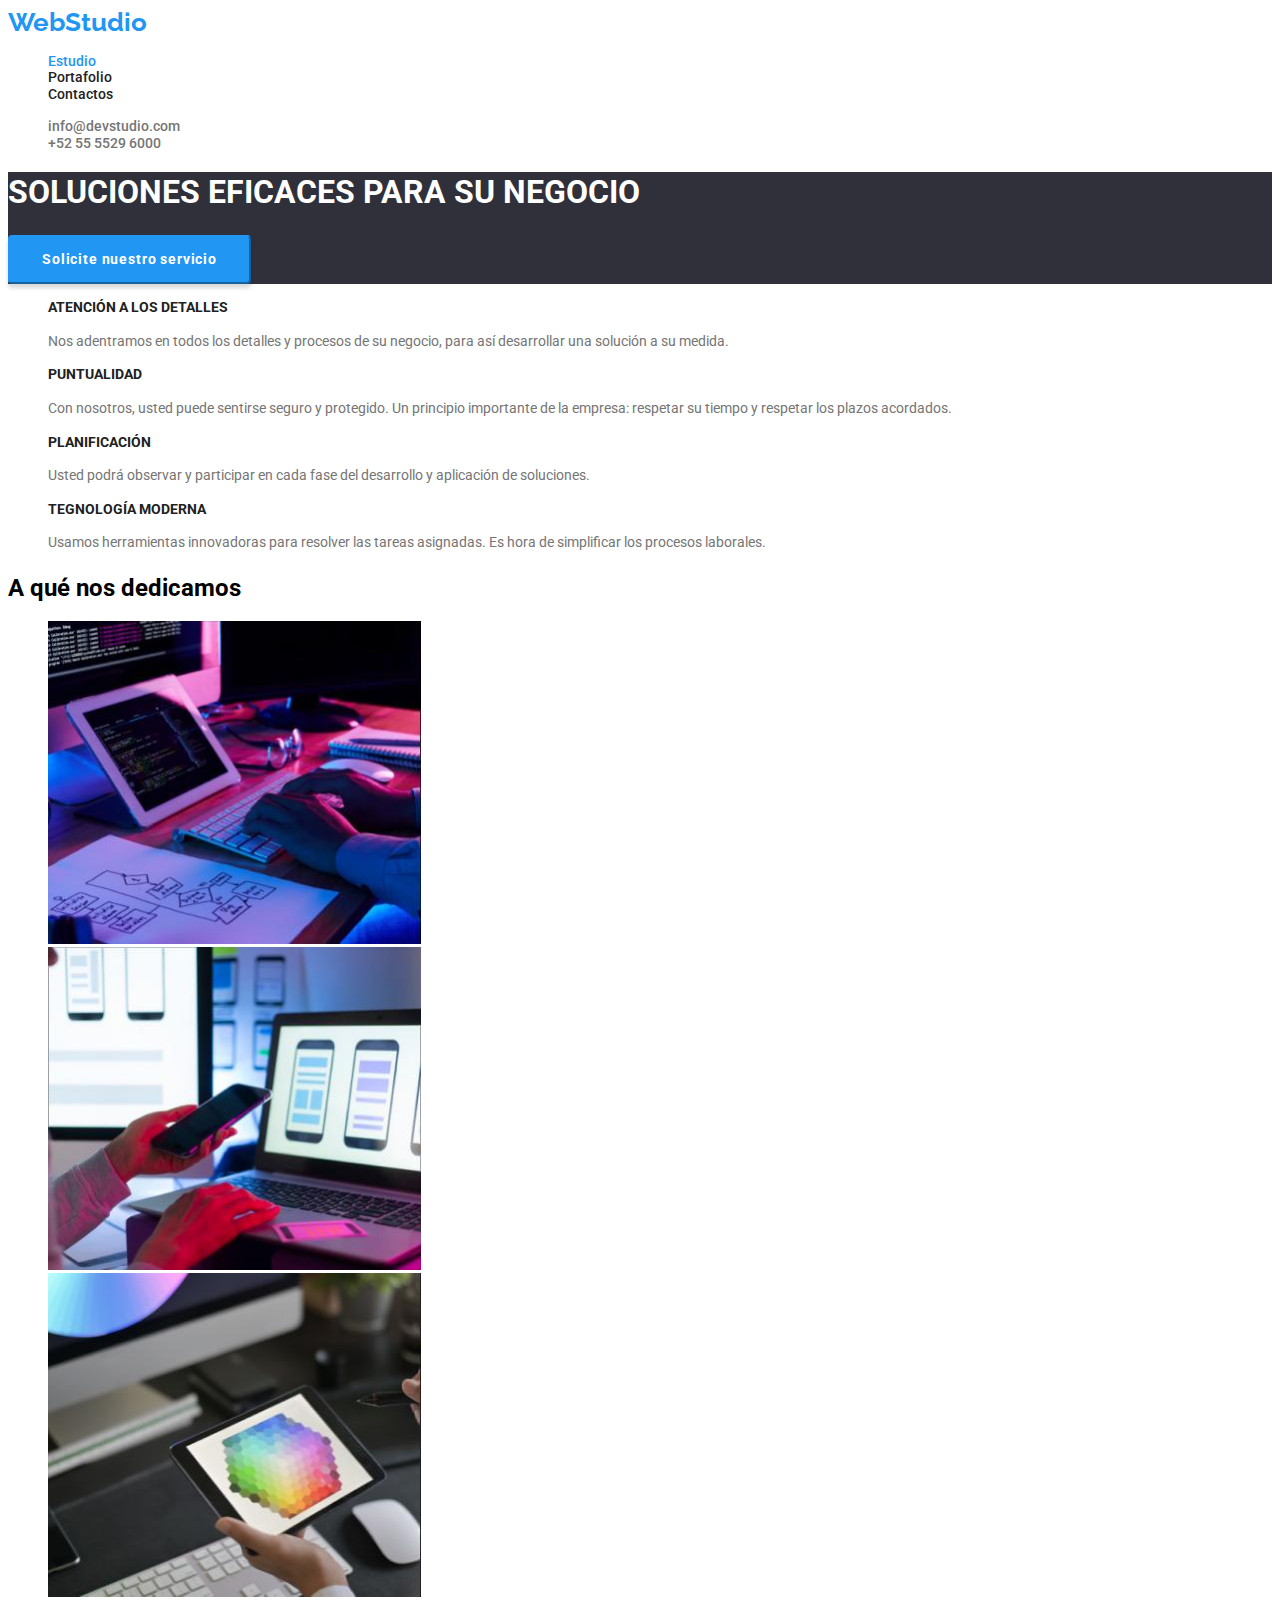
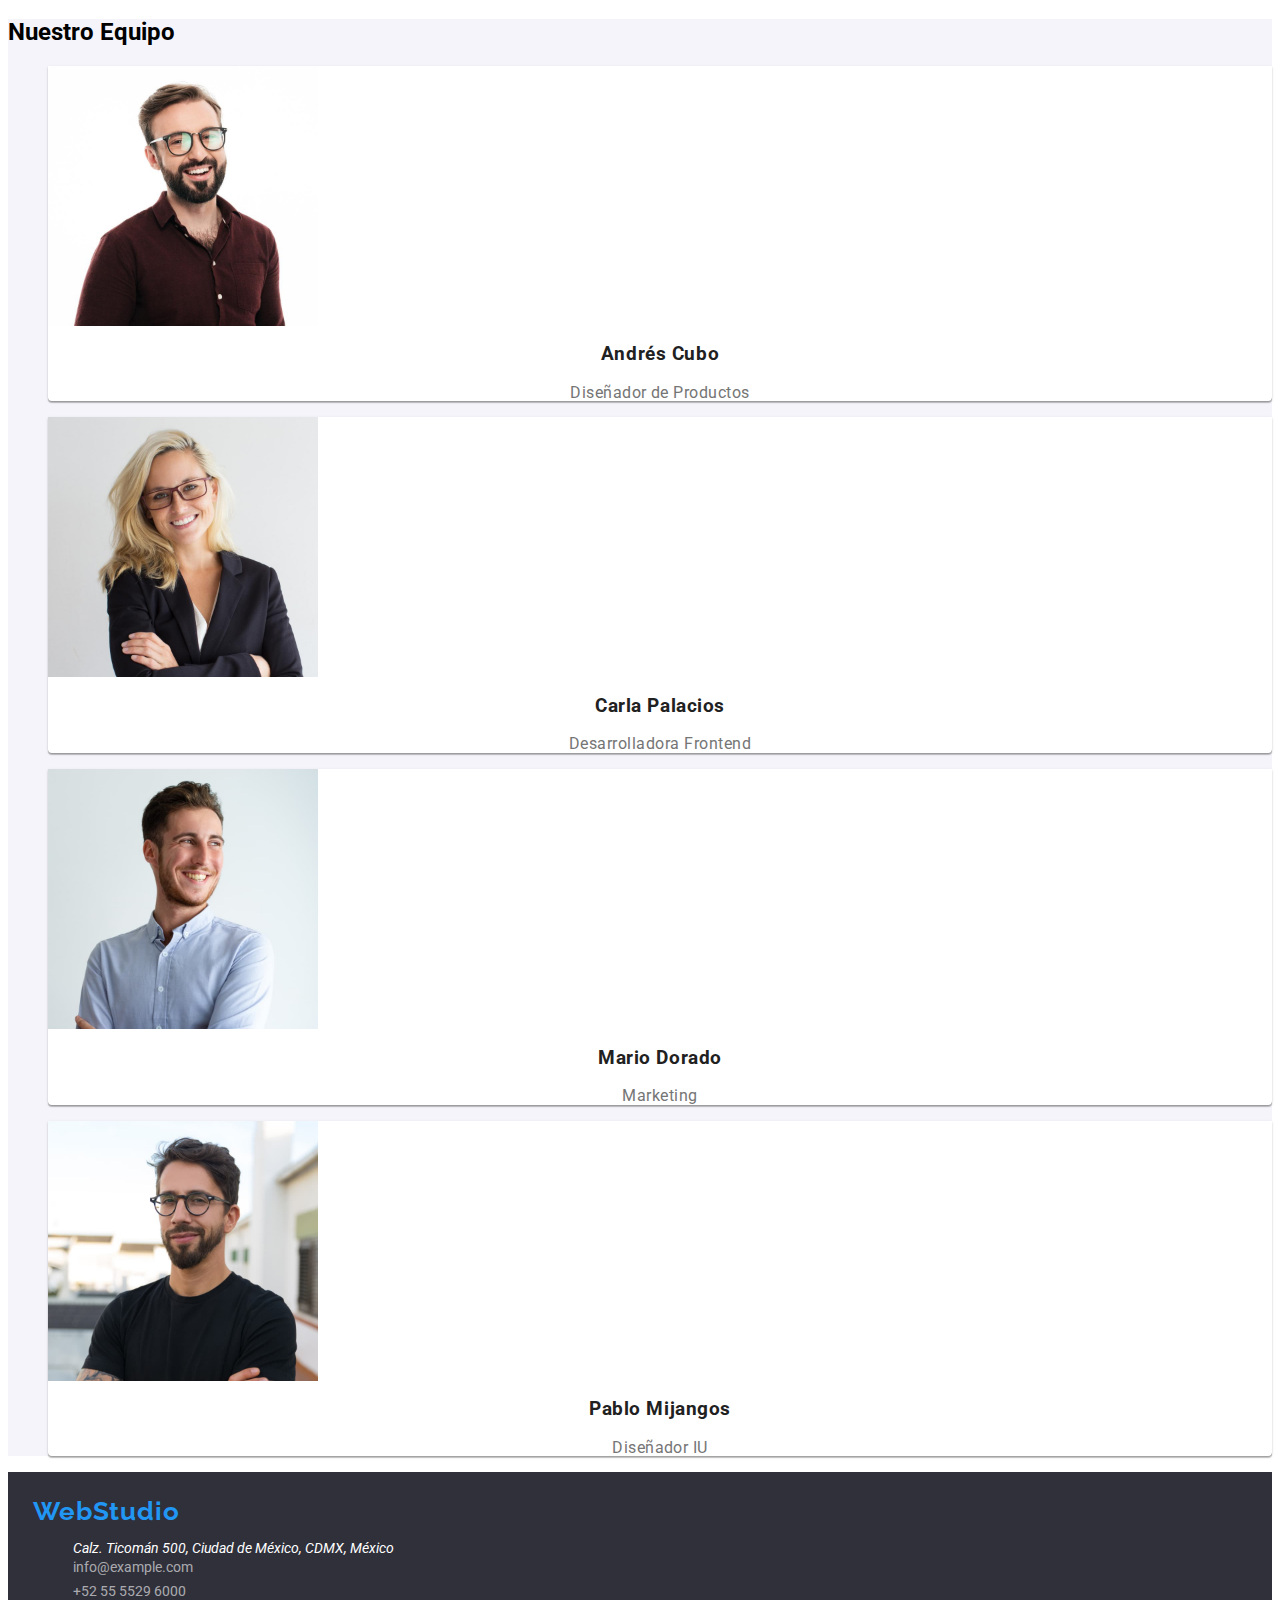
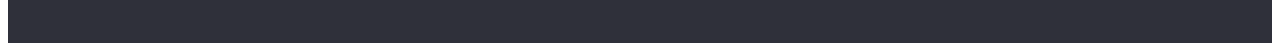
<file: index.html>
<html lang="en"><script src="chrome-extension://lgmpcpglpngdoalbgeoldeajfclnhafa/inpage.js"></script>
    <head>
        <meta charset="UTF-8">
        <meta http-equiv="X-UA-Compatible" content="IE=edge">
        <meta name="viewport" content="width=device-width, initial-scale=1.0">
        <title>goit-markup-hw-02</title>
        <link rel="stylesheet" href="css/styles.css">
        <link rel="preconnect" href="https://fonts.gstatic.com" crossorigin="">
        <link href="https://fonts.googleapis.com/css2?family=Raleway:wght@100;200;300;400;500;600;700&amp;family=Roboto:wght@100;300;400;500;700&amp;display=swap" rel="stylesheet">
    </head>
    <body>
        <header>
            <a class="logo-header" href="#">WebStudio</a>
            <nav>
                <ul class="ul-header">
                <li>
                    <a class="estudio-header-index" href="./index.html">Estudio</a>
                </li>
                <li>
                    <a class="portafolio-header" href="./portafolio.html">Portafolio</a>
                </li>
                <li>
                    <a class="contactos-header" href="./contactos">Contactos</a>
                </li>
                </ul>
            </nav>
            <ul class="ul-header">
                <li>
                <a class="correo-header" href="mailto:info@devstudio.com">info@devstudio.com</a>
                </li>
                <li>
                <a class="numero-header" href="tel:+52 55 5529 6000">+52 55 5529 6000</a>
                </li>
            </ul>
        </header>
        <main>
            <section class="poster-index">
                <h1 class="titulo-poster-index-1">SOLUCIONES EFICACES PARA SU NEGOCIO</h1>
                <button class="boton" type="button">Solicite nuestro servicio</button>
            </section>
            <section>
                <ul class="ul-main-index">
                <li>
                    <h2 class="titulo-caracteristicas-trabajo">ATENCIÓN A LOS DETALLES</h2>
                    <p class="caracteristicas-trabajo">
                    Nos adentramos en todos los detalles y procesos de su negocio,
                    para así desarrollar una solución a su medida.
                    </p>
                </li>

                <li>
                    <h2 class="titulo-caracteristicas-trabajo">PUNTUALIDAD</h2>
                    <p class="caracteristicas-trabajo">
                    Con nosotros, usted puede sentirse seguro y protegido. Un
                    principio importante de la empresa: respetar su tiempo y respetar
                    los plazos acordados.
                    </p>
                </li>

                <li>
                    <h2 class="titulo-caracteristicas-trabajo">PLANIFICACIÓN</h2>
                    <p class="caracteristicas-trabajo">
                    Usted podrá observar y participar en cada fase del desarrollo y
                    aplicación de soluciones.
                    </p>
                </li>

                <li>
                    <h2 class="titulo-caracteristicas-trabajo">TEGNOLOGÍA MODERNA</h2>
                    <p class="caracteristicas-trabajo">
                    Usamos herramientas innovadoras para resolver las tareas
                    asignadas. Es hora de simplificar los procesos laborales.
                    </p>
                </li>
                </ul>
            </section>
            <section class="box-work">
                <h2 class="subtituloh2">A qué nos dedicamos</h2>
                <ul class="ul-images-work">
                    <li>
                    <img src="./images/image-01.jpg" alt="foto pc" width="373px">
                </li>
                <li>
                    <img src="./images/image-02.jpg" alt="foto phone" width="373px">
                </li>
                <li>
                    <img src="./images/image-03.jpg" alt="foto tablet" width="373px">
                </li>
                </ul>
            </section>
            <section class="box-worker">
                <h2 class="subtituloh2">Nuestro Equipo</h2>
                <ul class="ul-images-worker">
                <li class="li-worker">
                    <img src="./images/imageteam-1.jpg" alt="una foto de andres cubo" width="270px">
                    <h3 class="nameworkerh3">Andrés Cubo</h3>
                    <p class="description-worker">Diseñador de Productos</p>
                </li>

                <li class="li-worker">
                    <img src="./images/imageteam-2.jpg" alt="una foto de carla palacios" width="270px">
                    <h3 class="nameworkerh3">Carla Palacios</h3>
                    <p class="description-worker">Desarrolladora Frontend</p>
                </li>

                <li class="li-worker">
                    <img src="./images/imageteam-3.jpg" alt="una foto de mario dorado" width="270px">
                    <h3 class="nameworkerh3">Mario Dorado</h3>
                    <p class="description-worker">Marketing</p>
                </li>

                <li class="li-worker">
                    <img src="./images/imageteam-4.jpg" alt="una foto de pablo mijangos" width="270px">
                    <h3 class="nameworkerh3">Pablo Mijangos</h3>
                    <p class="description-worker">Diseñador IU</p>
                </li>
                </ul>
            </section>
        </main>
        <footer>
            <a class="logo-footer" href="#">WebStudio</a>
            <address>
                <ul class="ul-address">
                <li>
                    <a>Calz. Ticomán 500, Ciudad de México, CDMX, México</a>
                </li>
                <li>
                    <a class="number-email" href="mailto:info@example.com">info@example.com</a>
                </li>
                <li>
                    <a class="number-email" href="tel:+52 55 5529 6000">+52 55 5529 6000
                    </a>
                </li>
                </ul>
            </address>
        </footer>
    </body>
</html>
<!-- hola -->
</file>
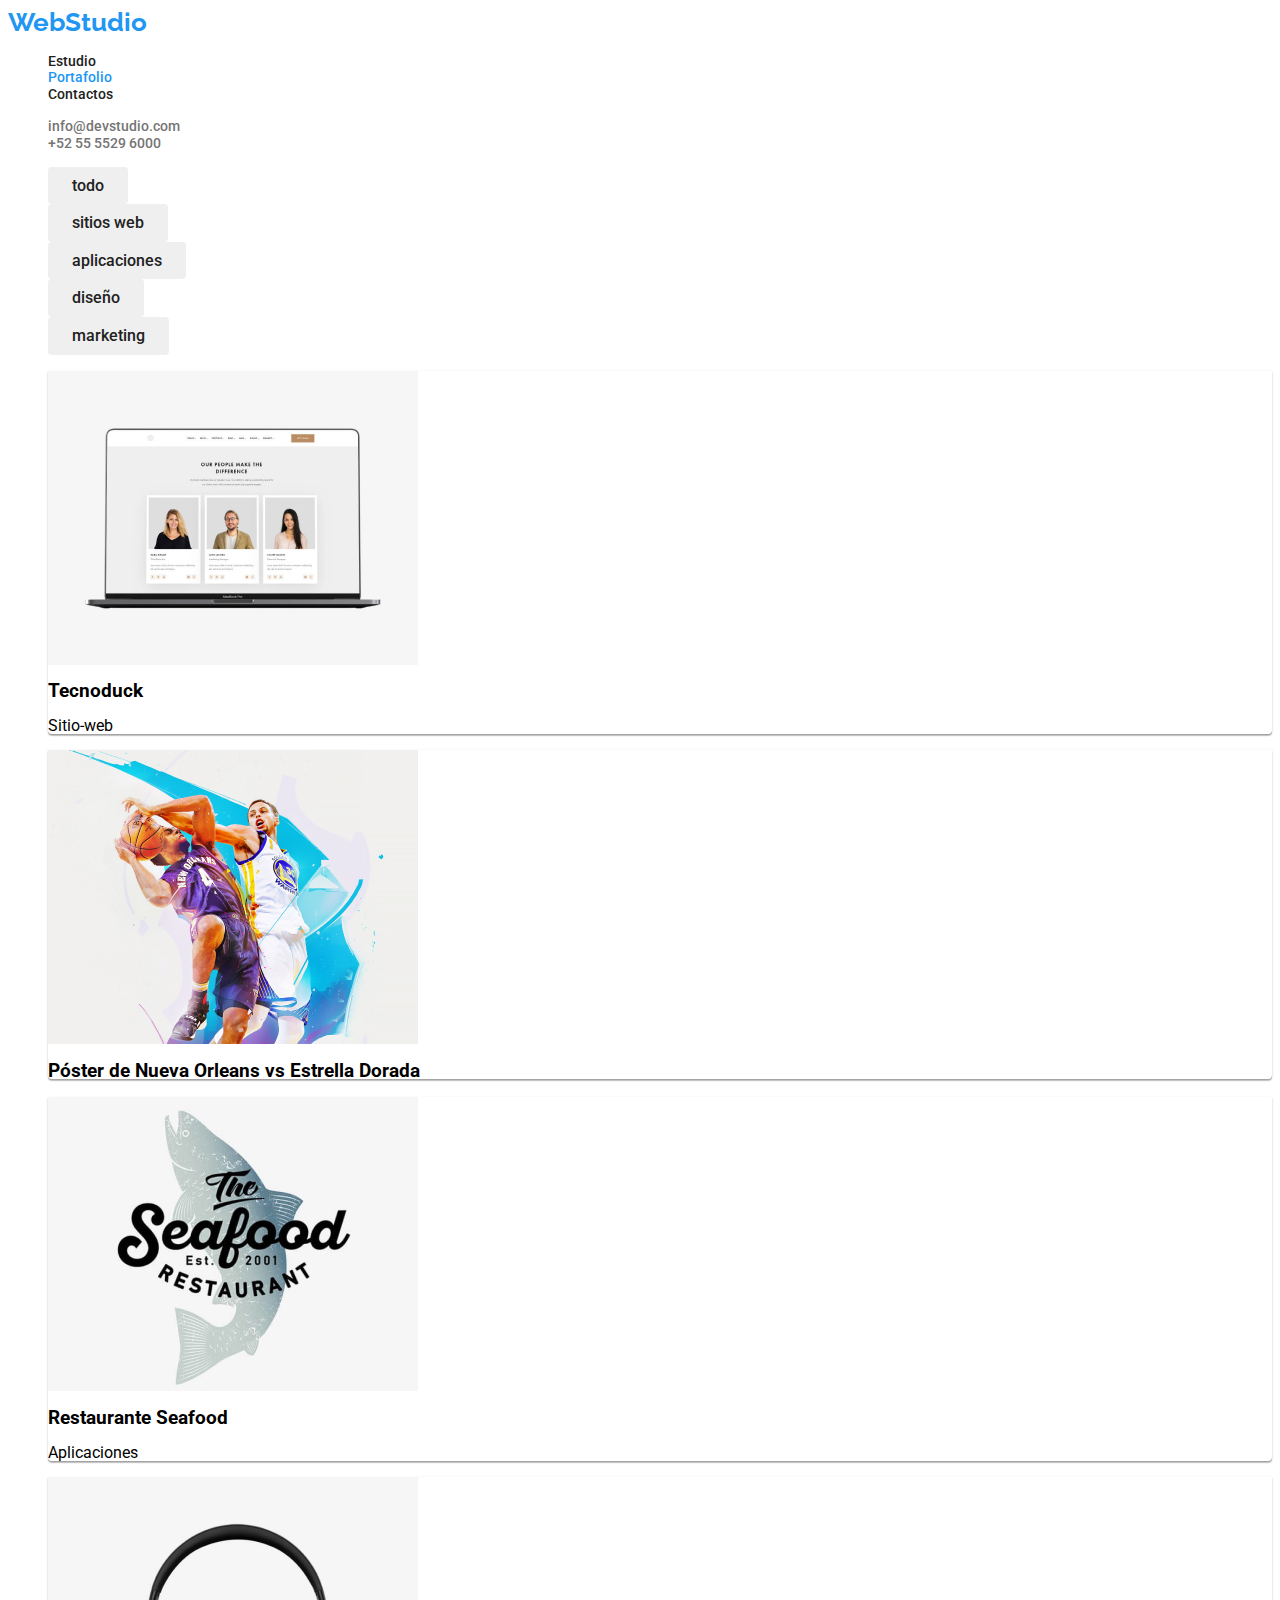
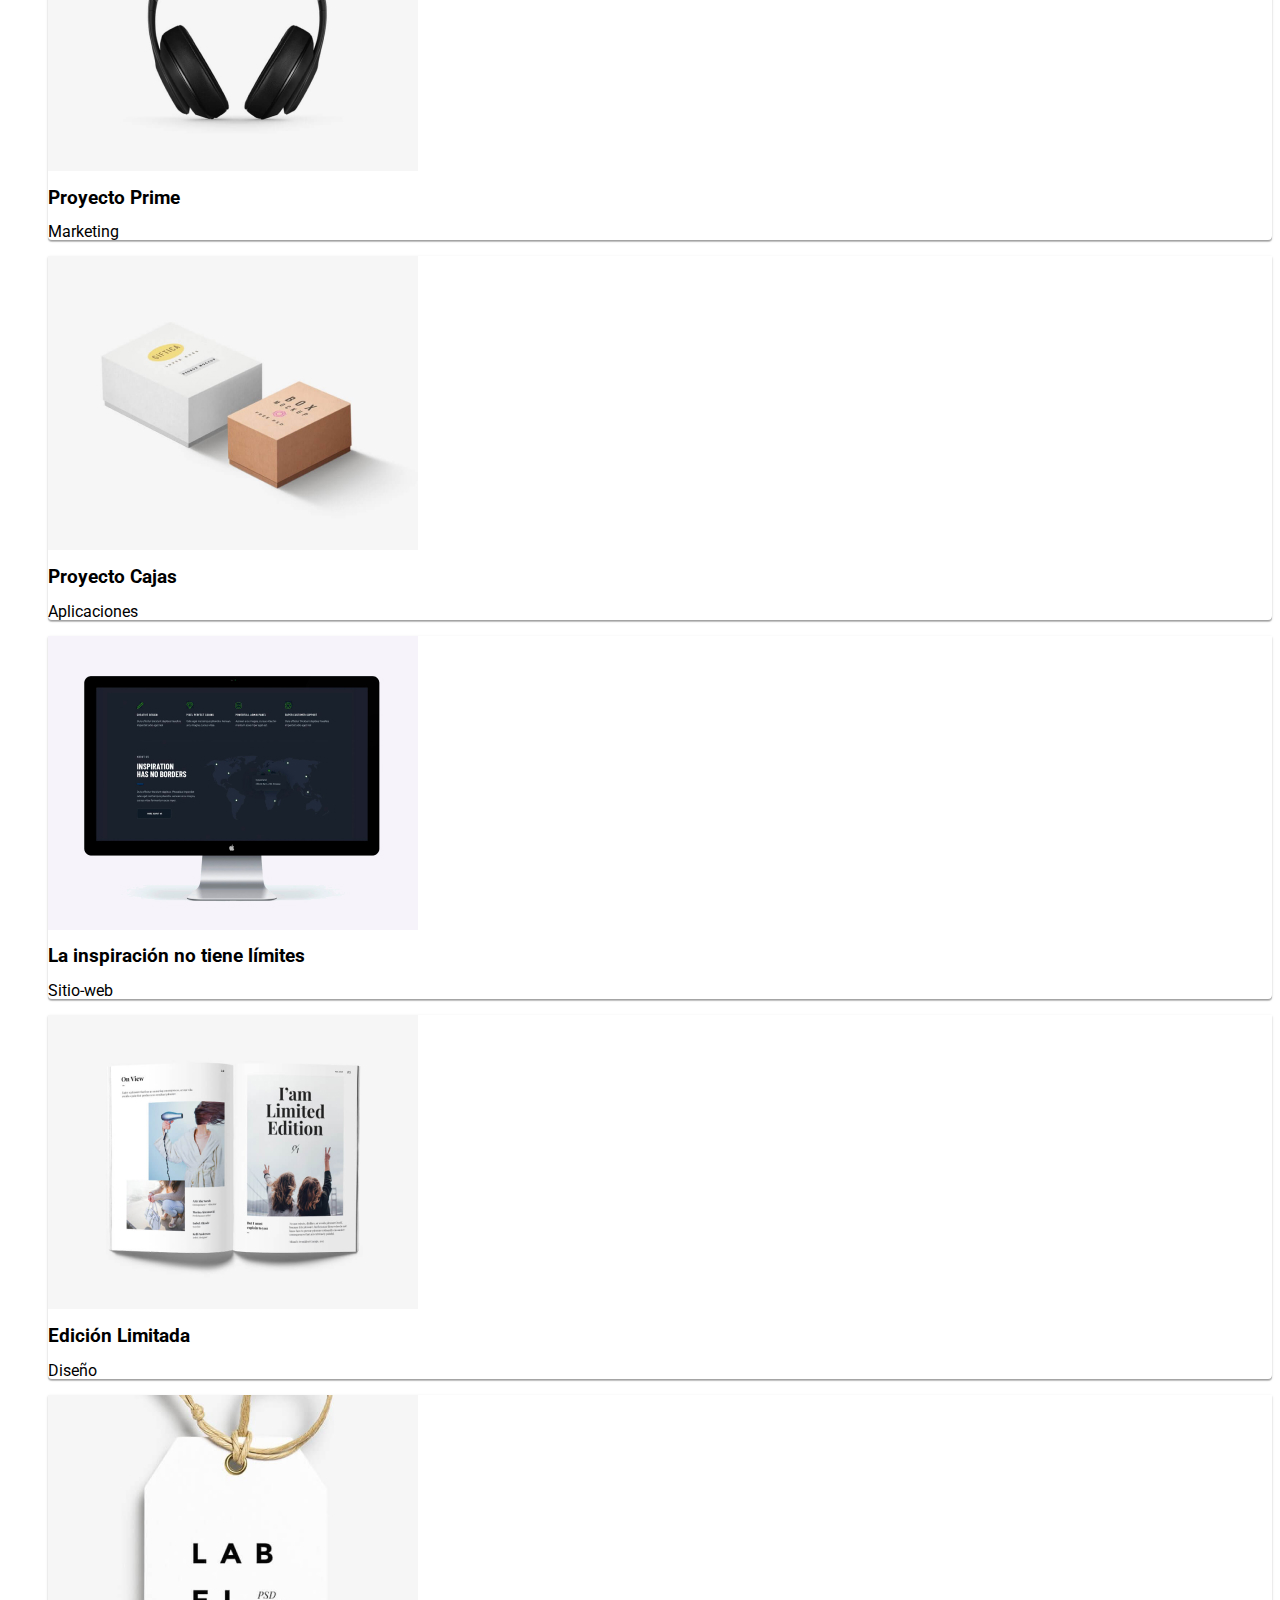
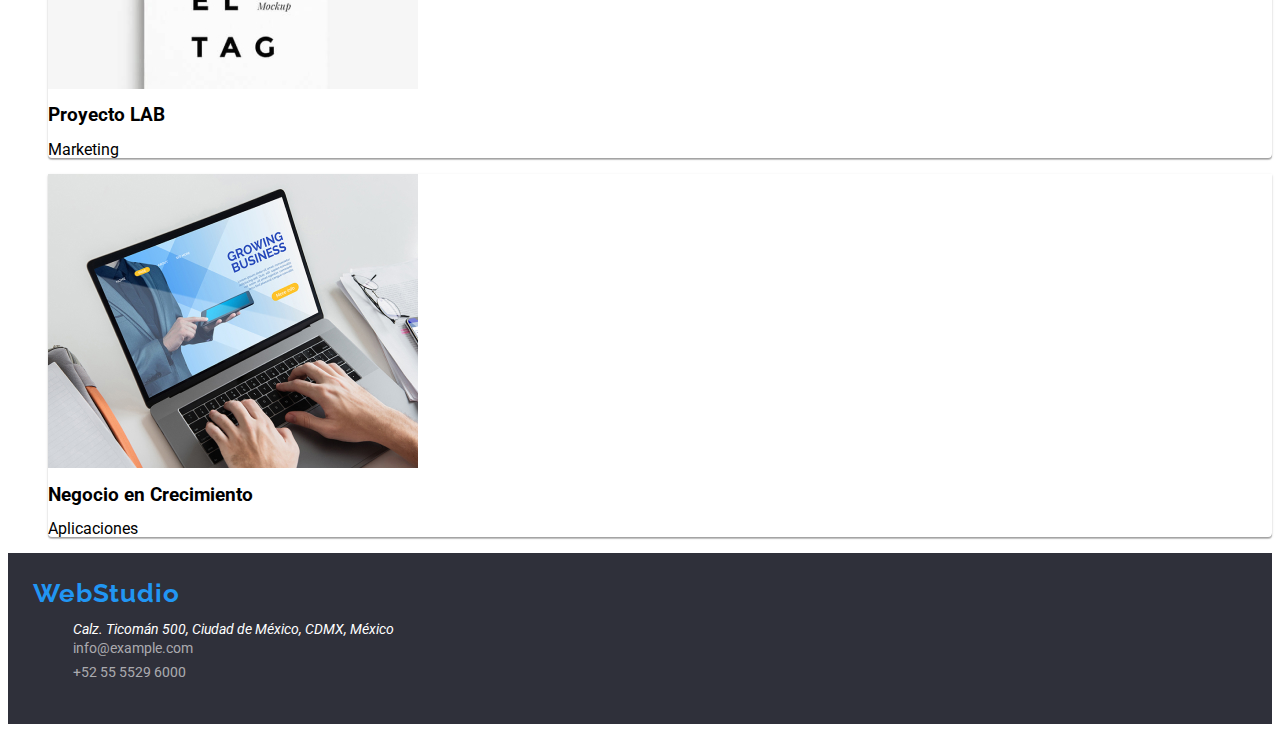
<file: portafolio.html>
<html lang="en"><script src="chrome-extension://lgmpcpglpngdoalbgeoldeajfclnhafa/inpage.js"></script>
    <head>
        <meta charset="UTF-8">
        <meta http-equiv="X-UA-Compatible" content="IE=edge">
        <meta name="viewport" content="width=device-width, initial-scale=1.0">
        <title>goit-markup-hw-02</title>
        <link rel="stylesheet" href="css/styles.css">
        <link rel="preconnect" href="https://fonts.gstatic.com" crossorigin="">
        <link href="https://fonts.googleapis.com/css2?family=Raleway:wght@100;200;300;400;500;600;700&amp;family=Roboto:wght@100;300;400;500;700&amp;display=swap" rel="stylesheet">
    </head>
    <body>
        <header>
            <a class="logo-header" href="#">WebStudio</a>
            <nav>
                <ul class="ul-header">
                <li>
                    <a class="estudio-header" href="./index.html">Estudio</a>
                </li>
                <li>
                    <a class="portafolio-header-portafolio" href="./portafolio.html">Portafolio</a>
                </li>
                <li>
                    <a class="contactos-header" href="./contactos">Contactos</a>
                </li>
                </ul>
            </nav>
            <ul class="ul-header">
                <li>
                <a class="correo-header" href="mailto:info@devstudio.com">info@devstudio.com</a>
                </li>
                <li>
                <a class="numero-header" href="tel:+52 55 5529 6000">+52 55 5529 6000</a>
                </li>
            </ul>
        </header>
        <main>
            <section>
                <ul>
                    <li>
                        <button class="botones-portafolio" type="button">todo</button>
                    </li>
                    <li>
                        <button class="botones-portafolio" type="button">sitios web</button>
                    </li>
                    <li>
                        <button class="botones-portafolio" type="button">aplicaciones</button>
                    </li>
                    <li>
                        <button class="botones-portafolio" type="button">diseño</button>
                    </li>
                    <li>
                        <button class="botones-portafolio" type="button">marketing</button>
                    </li>
                </ul>
                <ul class="ul-images-services">
                    <li class="li-services">
                        <img src="./images/services2.jpg" alt="equipo trabajo" width="370px">
                        <h3>Tecnoduck</h3>
                        <p class="image-description">Sitio-web</p>
                    </li>
                    <li class="li-services">
                        <img src="./images/services3.jpg" alt="pintura" width="370px">
                        <h3>Póster de Nueva Orleans vs Estrella Dorada</h3>
                    </li>
                    <li class="li-services">
                        <img src="./images/services4.jpg" alt="restaurante" width="370px">
                        <h3>Restaurante Seafood</h3>
                        <p class="image-description">Aplicaciones</p>
                    </li>
                    <li class="li-services">
                        <img src="./images/services5.jpg" alt="audifonos" width="370px">
                        <h3>Proyecto Prime</h3>
                        <p class="image-description">Marketing</p>
                    </li>
                    <li class="li-services">
                        <img src="./images/services6.jpg" alt="cajas" width="370px">
                        <h3>Proyecto Cajas</h3>
                        <p class="image-description">Aplicaciones</p>
                    </li>
                    <li class="li-services">
                        <img src="./images/services7.jpg" alt="pantalla" width="370px">
                        <h3>La inspiración no tiene límites</h3>
                        <p class="image-description">Sitio-web</p>
                    </li>
                    <li class="li-services">
                        <img src="./images/services8.jpg" alt="libro" width="370px">
                        <h3>Edición Limitada</h3>
                        <p class="image-description">Diseño</p>
                    </li>
                    <li class="li-services">
                        <img src="./images/services9.jpg" alt="marketing" width="370px">
                        <h3>Proyecto LAB</h3>
                        <p class="image-description">Marketing</p>
                    </li>
                    <li class="li-services">
                        <img src="./images/services10.jpg" alt=" portatil" width="370px">
                        <h3>Negocio en Crecimiento</h3>
                        <p class="image-description">Aplicaciones</p>
                    </li>
                </ul>
            </section>
        </main>
        <footer>
            <a class="logo-footer" href="#">WebStudio</a>
            <address>
                <ul class="ul-address">
                <li>
                    <a>Calz. Ticomán 500, Ciudad de México, CDMX, México</a>
                </li>
                <li>
                    <a class="number-email" href="mailto:info@example.com">info@example.com</a>
                </li>
                <li>
                    <a class="number-email" href="tel:+52 55 5529 6000">+52 55 5529 6000
                    </a>
                </li>
                </ul>
            </address>
        </footer>
    </body>
</html>
<!-- hola -->
</file>
<file: css/styles.css>
/* ------------------------------------------------------------------- */

:root {
    --brand-color: #2196f3;
    --text-color: #212121;
}

/*cuerpo*/
body {
    font-family: 'Roboto', Arial, Helvetica, sans-serif;
    background-color: #ffffff;
    line-height: 1em;
    
        
}

/* ------------------------------------------------------------------- */

/*atributos generales para las paginas*/

/* pagina principal index*/

/* .bodies-pages{
    width: 1600px;
    margin: 40px auto;
    background-color: white;
    box-shadow: 6px 6px 20px rgba(0, 0, 0, 0.1);
} */

/* pagina estudio */

/* pagina portafolio */

/* pagina contactos */

/* ------------------------------------------------------------------- */

/*inicio de cabecera*/
.header{
    /* display: flex; */
    width: 1600px;
    height: 100px;
    left: 0px;
    top: 0px;
    margin-bottom: -20px;
    background-color: rgb(255, 255, 255);
}

.nav{
    /* display: flex; */
    
}

li{
    list-style: none;
    text-decoration:none;
    }

.ul-header{
    /* display: flex; */
    
}

.logo-header{
    text-decoration:none;
    /* display: flex;
    margin-left: 215px;
    width: 145px; */
    font-family: 'Raleway';
    font-style: normal;
    font-weight: 700;
    font-size: 26px;
    /* line-height: 6rem; */
    color: var(--brand-color);
    line-height: 1.1;
}

.estudio-header:focus{
    color:var(--brand-color);
    line-height: 1.2;
}

.estudio-header{
    text-decoration:none;
    /* margin-left: 93px;
    width: 49px; */
    font-weight: 500;
    font-family: 'Roboto';
    font-style: normal;
    font-size: 14px;
    /* line-height: 5em ; */
    color: var(--text-color);
    line-height: 1.2;
}

.estudio-header-index:focus{
    color: var(--brand-color);
    line-height: 1.2;
}

.estudio-header-index{
    text-decoration:none;
    /* margin-left: 93px;
    width: 49px; */
    font-weight: 500;
    font-family: 'Roboto';
    font-style: normal;
    font-size: 14px;
    /* line-height: 5em ; */
    color: var(--brand-color);
    line-height: 1.2;
}

.estudio-header:hover{
    color: var(--brand-color);
    font-weight: 700;
    line-height: 1.2;
}

.portafolio-header{
    text-decoration:none;
    /* margin-left: 50px;
    width: 49px; */
    font-weight: 500;
    font-family: 'Roboto';
    font-style: normal;
    font-size: 14px;
    /* line-height: 5em ; */
    color: var(--text-color);
    line-height: 1.2;
}

.portafolio-header:focus{
    color: var(--brand-color);
    line-height: 1.2;
}


.portafolio-header-portafolio{
    text-decoration:none;
    /* margin-left: 50px;
    width: 49px; */
    font-weight: 500;
    font-family: 'Roboto';
    font-style: normal;
    font-size: 14px;
    /* line-height: 5em ; */
    color: var(--brand-color);
    line-height: 1.2;
}

.portafolio-header:hover{
    color:var(--brand-color);
    font-weight: 700;
    line-height: 1.2;
}

.contactos-header{
    text-decoration:none;
    /* margin-left: 50px;
    width: 49px; */
    font-weight: 500;
    font-family: 'Roboto';
    font-style: normal;
    font-size: 14px;
    /* line-height: 5em ; */
    color: var(--text-color);
}

.contactos-header:focus{
    color:var(--brand-color);
}

.contactos-header:hover{
    color:var(--brand-color);
    font-weight: 700;
}

.correo-header{
    text-decoration:none;
    /* margin-left: 344px;
    width: 49px; */
    font-weight: 500;
    font-family: 'Roboto';
    font-style: normal;
    font-size: 14px;
    /* line-height: 5em ; */
    color: #757575;
    line-height: 1.1;
}

.correo-header:focus{
    color:var(--brand-color);
}

.correo-header:hover{
    color:var(--brand-color);
    font-weight: 700;
}

.numero-header{
    text-decoration:none;
    /* margin-left: 50px;
    width: 49px; */
    font-weight: 500;
    font-family: 'Roboto';
    font-style: normal;
    font-size: 14px;
    /* line-height: 5em ; */
    color: #757575;
}

.numero-header:focus{
    color:var(--brand-color);
}

.numero-header:hover{
    color:var(--brand-color);
    font-weight: 700;
}

/*final de cabecera*/

/* ------------------------------------------------------------------- */

/*inicio de main page-index*/

/*poster main*/
.poster-index{
    /* width: 1600px;
    height: 600px; */
    background-color: #2F303A;
}

/* .section-afterbutton{
    margin-top: 4%;
} */

.titulo-poster-index-1{
    color: #FFFFFF;
    /* text-align: center;
    height: 120px;
    top: 280px;
    font-weight: 900;
    font-size: 44px;
    line-height: 10em; */
    line-height: 1.3;
}

/* .titulo-poster-index-2{
    color: #FFFFFF;
    text-align: center;
    height: 120px;
    top: 280px;
    font-weight: 900;
    font-size: 44px;
    line-height: 5.5em;
    } */

.boton:focus{
    color:var(--brand-color);
}

.boton:hover{
    color:var(--brand-color);
}

.boton{
    cursor: pointer;
    /* display: flex; */
    /* flex-direction: row;
    justify-content: center; */
    /* align-items: center; */
    background: var(--brand-color);
    box-shadow: 0px 4px 4px rgba(0, 0, 0, 0.15);
    border-radius: 4px;
    border-color: var(--brand-color);
    padding: 10px 32px;
    /* width: 240px;
    height: 50px; */
    font-family: 'Roboto';
    font-style: normal;
    font-weight: 700;
    font-size: 14px;
    text-align: center;
    letter-spacing: 0.06em;
    color: #FFFFFF;
    flex: none;
    order: 0;
    line-height: 1.8;
    /* flex-grow: 0;
    margin-left: 681px;
    margin-top: 55px; */

}

.ul-main-index{
    /* display: flex; */
}

.section-afterbutton{

}

.titulo-caracteristicas-trabajo{
    /* font-family: 'Roboto';
font-style: normal; */
font-weight: 700;
font-size: 14px;
/* line-height: 16px;
letter-spacing: 0.03em;
text-transform: uppercase; */
color: var(--text-color);
line-height: 1.1;
}

.caracteristicas-trabajo{
/* font-family: 'Roboto';
font-style: normal; */
font-weight: 400;
font-size: 14px;
/* line-height: 24px;
letter-spacing: 0.03em;
padding-right: 20%; */

line-height: 1.7;
color: #757575;
}

/* .box-work{


} */

.subtituloh2{
    /* font-family: 'Roboto';
font-style: normal;
font-weight: 700;
font-size: 36px;
line-height: 42px;
text-align: center;
letter-spacing: 0.03em;
color: var(--text-color);
margin-top: 4%; */
line-height: 1.1;
}


/* .ul-images-work{
display: flex;
justify-content: space-evenly;
margin-bottom: 5%;
} */

.box-worker{
    background: #F5F4FA;
    /* padding-top: 10px; */

}

/* .ul-images-worker{
    display: flex;
    justify-content: space-around;
    
} */

.li-worker{
    background: #FFFFFF;
box-shadow: 0px 1px 3px rgba(0, 0, 0, 0.12), 0px 1px 1px rgba(0, 0, 0, 0.14), 0px 2px 1px rgba(0, 0, 0, 0.2);
border-radius: 0px 0px 4px 4px;
/* 
    margin-bottom: 6%;
    text-align: center; */
}

.nameworkerh3{
font-family: 'Roboto';
font-style: normal;
text-align: center;
letter-spacing: 0.03em;
color: var(--text-color);
line-height: 1.1;
}

.description-worker{
    font-family: 'Roboto';
font-style: normal;
font-weight: 400;
font-size: 16px;
text-align: center;
letter-spacing: 0.03em;
color: #757575;
/* margin-bottom: 10%; */
line-height: 1.1;
}


/* final de main index*/


/*footer*/

footer{
background: #2F303A;
padding: 2%;
}

.logo-footer{
font-family: 'Raleway';
font-style: normal;
font-weight: 700;
font-size: 26px;
/* line-height: 31px; */
letter-spacing: 0.03em;
color: var(--brand-color);
text-decoration: none;
/* margin-left: 10%; */
line-height: 1.1;
}

address{
font-size: 14px;
/* margin-left: 10%; */
color: #FFFFFF;
}

.ul-address{
        /* margin-left: 7.5%; */
        color: #ffffff;
}

.number-email{
    text-decoration: none;
    font-family: 'Roboto';
font-style: normal;
font-weight: 400;
font-size: 14px;
color: rgba(255, 255, 255, 0.6);
line-height: 1.7;
}

.number-email:focus{
    color:var(--brand-color);
}

.number-email:hover{
    color:var(--brand-color);
}

/* ------------------------------------------------------------------- */

/* inicio de main de portafolio */



/* .ul-menu-portafolio{
    display: flex;
    justify-content: center;

} */

/* INICIO DE BOTONES PORTAFOLIO */

.botones-portafolio{
    cursor: pointer;
font-family: "Roboto";
    font-weight: 500;
    font-size: 16px;
    color: var(--text-color);
    line-height: 1.6;
    border: none;
    border-radius: 4px;
    padding: 6px 24px;
}

.botones-portafolio:hover{
 /* margin: 0.5%; */
 font-family: "Roboto";
 font-weight: 500;
    font-size: 16px;
 background: var(--brand-color);
border-radius: 4px;
padding: 0 1% ;
color: #ffffff;
padding: 6px 24px;
}

.botones-portafolio:focus{
 /* margin: 0.5%; */
 font-family: "Roboto";
 font-weight: 500;
    font-size: 16px;
 background: var(--brand-color);
border-radius: 4px;
padding: 0 1% ;
color: #ffffff;
padding: 6px 24px;
}

/* FINAL DE BOTONES PORTAFOLIO */

.ul-images-services{
    /* display: flex;
    flex-wrap: wrap;
    justify-content: center;
    justify-content: space-evenly; */
    
}

.li-services{
        background: #FFFFFF;
box-shadow: 0px 1px 3px rgba(0, 0, 0, 0.12), 0px 1px 1px rgba(0, 0, 0, 0.14), 0px 2px 1px rgba(0, 0, 0, 0.2);
border-radius: 0px 0px 4px 4px;

    /* margin-bottom: 6%; */
    /* text-align: center; */

}

/* final de main de portafolio */

/* footer de portafolio */

.ul-footer{
    /* display: flex; */
}

.li-footter{
    margin-left: 1000px;
}
</file>
